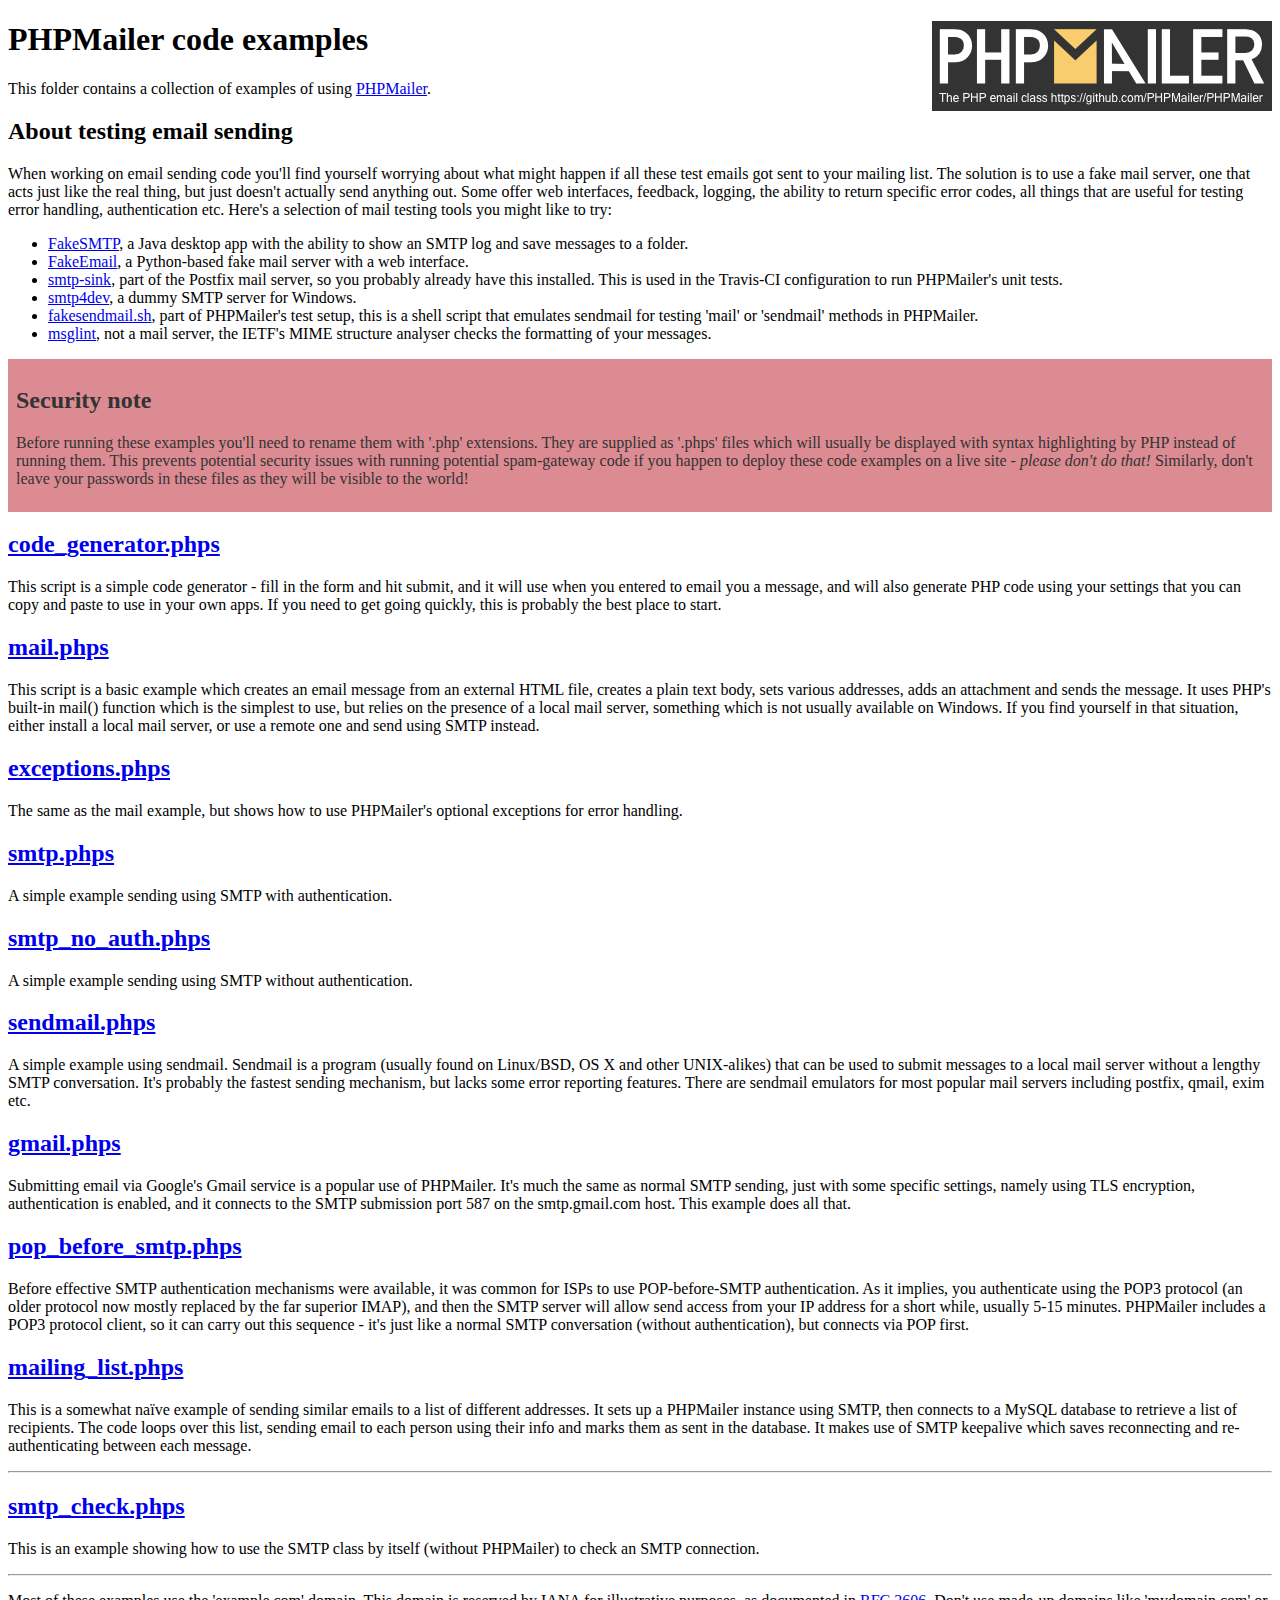
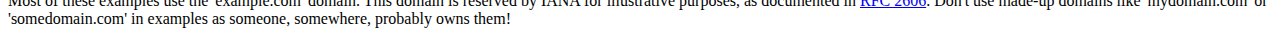
<file: php/PHPMailer-master/examples/index.html>
<!DOCTYPE html>
<html>
<head>
	<meta charset="UTF-8">
	<title>PHPMailer Examples</title>
</head>
<body>
<h1>PHPMailer code examples<a href="https://github.com/PHPMailer/PHPMailer"><img src="images/phpmailer.png" style="float:right; border:0;" alt="PHPMailer logo"></a></h1>
<p>This folder contains a collection of examples of using <a href="https://github.com/PHPMailer/PHPMailer">PHPMailer</a>.</p>
<h2>About testing email sending</h2>
<p>When working on email sending code you'll find yourself worrying about what might happen if all these test emails got sent to your mailing list. The solution is to use a fake mail server, one that acts just like the real thing, but just doesn't actually send anything out. Some offer web interfaces, feedback, logging, the ability to return specific error codes, all things that are useful for testing error handling, authentication etc. Here's a selection of mail testing tools you might like to try:</p>
<ul>
  <li><a href="https://github.com/Nilhcem/FakeSMTP">FakeSMTP</a>, a Java desktop app with the ability to show an SMTP log and save messages to a folder. </li>
  <li><a href="https://github.com/isotoma/FakeEmail">FakeEmail</a>, a Python-based fake mail server with a web interface.</li>
  <li><a href="http://www.postfix.org/smtp-sink.1.html">smtp-sink</a>, part of the Postfix mail server, so you probably already have this installed. This is used in the Travis-CI configuration to run PHPMailer's unit tests.</li>
  <li><a href="http://smtp4dev.codeplex.com">smtp4dev</a>, a dummy SMTP server for Windows.</li>
  <li><a href="https://github.com/PHPMailer/PHPMailer/blob/master/test/fakesendmail.sh">fakesendmail.sh</a>, part of PHPMailer's test setup, this is a shell script that emulates sendmail for testing 'mail' or 'sendmail' methods in PHPMailer.</li>
  <li><a href="http://tools.ietf.org/tools/msglint/">msglint</a>, not a mail server, the IETF's MIME structure analyser checks the formatting of your messages.</li>
</ul>
<div style="padding: 8px; color: #333333; background-color: #dc8b92">
<h2>Security note</h2>
<p>Before running these examples you'll need to rename them with '.php' extensions. They are supplied as '.phps' files which will usually be displayed with syntax highlighting by PHP instead of running them. This prevents potential security issues with running potential spam-gateway code if you happen to deploy these code examples on a live site - <em>please don't do that!</em> Similarly, don't leave your passwords in these files as they will be visible to the world!</p>
</div>
<h2><a href="code_generator.phps">code_generator.phps</a></h2>
<p>This script is a simple code generator - fill in the form and hit submit, and it will use when you entered to email you a message, and will also generate PHP code using your settings that you can copy and paste to use in your own apps. If you need to get going quickly, this is probably the best place to start.</p>
<h2><a href="mail.phps">mail.phps</a></h2>
<p>This script is a basic example which creates an email message from an external HTML file, creates a plain text body, sets various addresses, adds an attachment and sends the message. It uses PHP's built-in mail() function which is the simplest to use, but relies on the presence of a local mail server, something which is not usually available on Windows. If you find yourself in that situation, either install a local mail server, or use a remote one and send using SMTP instead.</p>
<h2><a href="exceptions.phps">exceptions.phps</a></h2>
<p>The same as the mail example, but shows how to use PHPMailer's optional exceptions for error handling.</p>
<h2><a href="smtp.phps">smtp.phps</a></h2>
<p>A simple example sending using SMTP with authentication.</p>
<h2><a href="smtp_no_auth.phps">smtp_no_auth.phps</a></h2>
<p>A simple example sending using SMTP without authentication.</p>
<h2><a href="sendmail.phps">sendmail.phps</a></h2>
<p>A simple example using sendmail. Sendmail is a program (usually found on Linux/BSD, OS X and other UNIX-alikes) that can be used to submit messages to a local mail server without a lengthy SMTP conversation. It's probably the fastest sending mechanism, but lacks some error reporting features. There are sendmail emulators for most popular mail servers including postfix, qmail, exim etc.</p>
<h2><a href="gmail.phps">gmail.phps</a></h2>
<p>Submitting email via Google's Gmail service is a popular use of PHPMailer. It's much the same as normal SMTP sending, just with some specific settings, namely using TLS encryption, authentication is enabled, and it connects to the SMTP submission port 587 on the smtp.gmail.com host. This example does all that.</p>
<h2><a href="pop_before_smtp.phps">pop_before_smtp.phps</a></h2>
<p>Before effective SMTP authentication mechanisms were available, it was common for ISPs to use POP-before-SMTP authentication. As it implies, you authenticate using the POP3 protocol (an older protocol now mostly replaced by the far superior IMAP), and then the SMTP server will allow send access from your IP address for a short while, usually 5-15 minutes. PHPMailer includes a POP3 protocol client, so it can carry out this sequence - it's just like a normal SMTP conversation (without authentication), but connects via POP first.</p>
<h2><a href="mailing_list.phps">mailing_list.phps</a></h2>
<p>This is a somewhat naïve example of sending similar emails to a list of different addresses. It sets up a PHPMailer instance using SMTP, then connects to a MySQL database to retrieve a list of recipients. The code loops over this list, sending email to each person using their info and marks them as sent in the database. It makes use of SMTP keepalive which saves reconnecting and re-authenticating between each message.</p>
<hr>
<h2><a href="smtp_check.phps">smtp_check.phps</a></h2>
<p>This is an example showing how to use the SMTP class by itself (without PHPMailer) to check an SMTP connection.</p>
<hr>
<p>Most of these examples use the 'example.com' domain. This domain is reserved by IANA for illustrative purposes, as documented in <a href="http://tools.ietf.org/html/rfc2606">RFC 2606</a>. Don't use made-up domains like 'mydomain.com' or 'somedomain.com' in examples as someone, somewhere, probably owns them!</p>
</body>
</html>
</file>
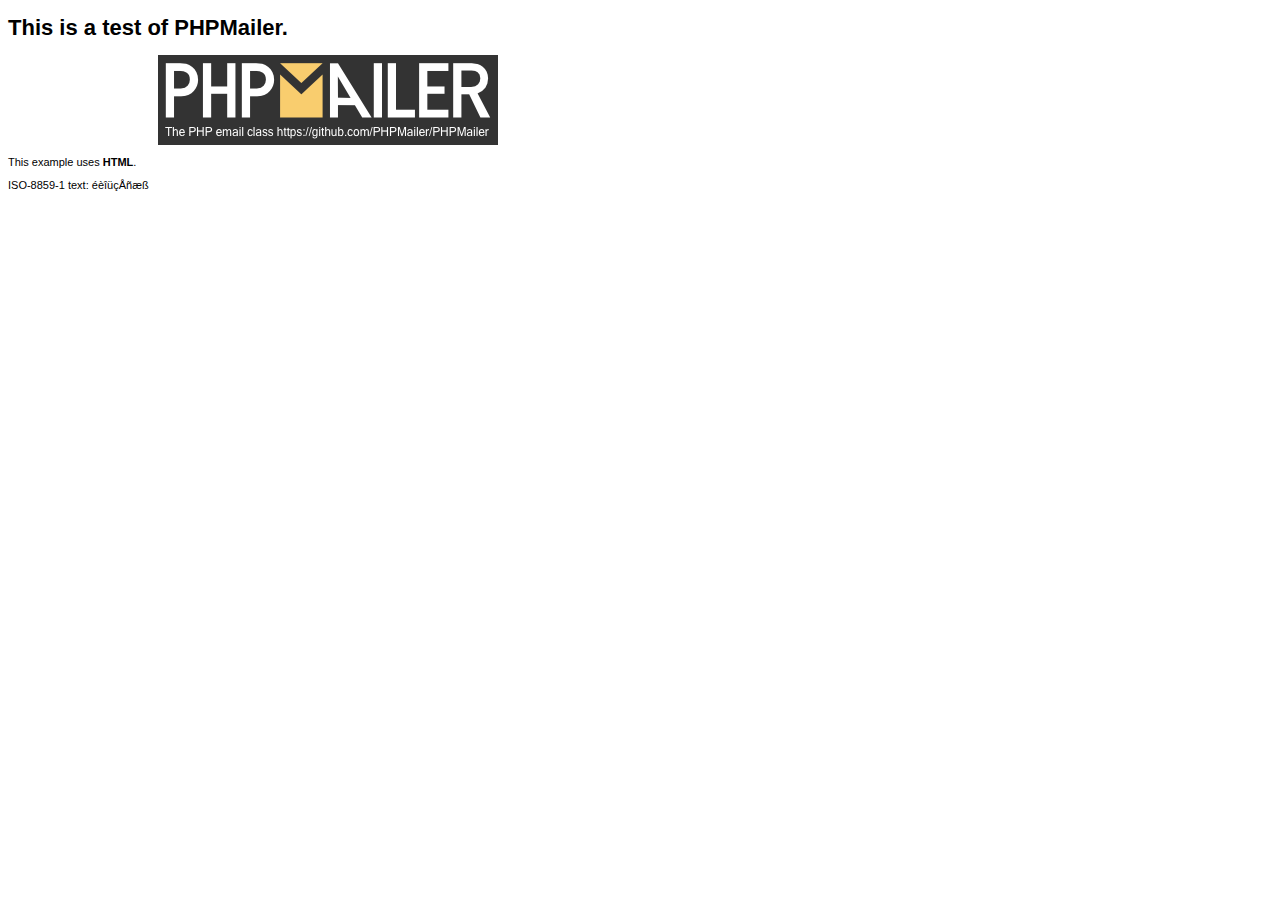
<file: php/PHPMailer-master/examples/contents.html>
<!DOCTYPE HTML PUBLIC "-//W3C//DTD HTML 4.01 Transitional//EN" "http://www.w3.org/TR/html4/loose.dtd">
<html>
<head>
  <meta http-equiv="Content-Type" content="text/html; charset=iso-8859-1">
  <title>PHPMailer Test</title>
</head>
<body>
<div style="width: 640px; font-family: Arial, Helvetica, sans-serif; font-size: 11px;">
  <h1>This is a test of PHPMailer.</h1>
  <div align="center">
    <a href="https://github.com/PHPMailer/PHPMailer/"><img src="images/phpmailer.png" height="90" width="340" alt="PHPMailer rocks"></a>
  </div>
  <p>This example uses <strong>HTML</strong>.</p>
  <p>ISO-8859-1 text: ���������</p>
</div>
</body>
</html>
</file>
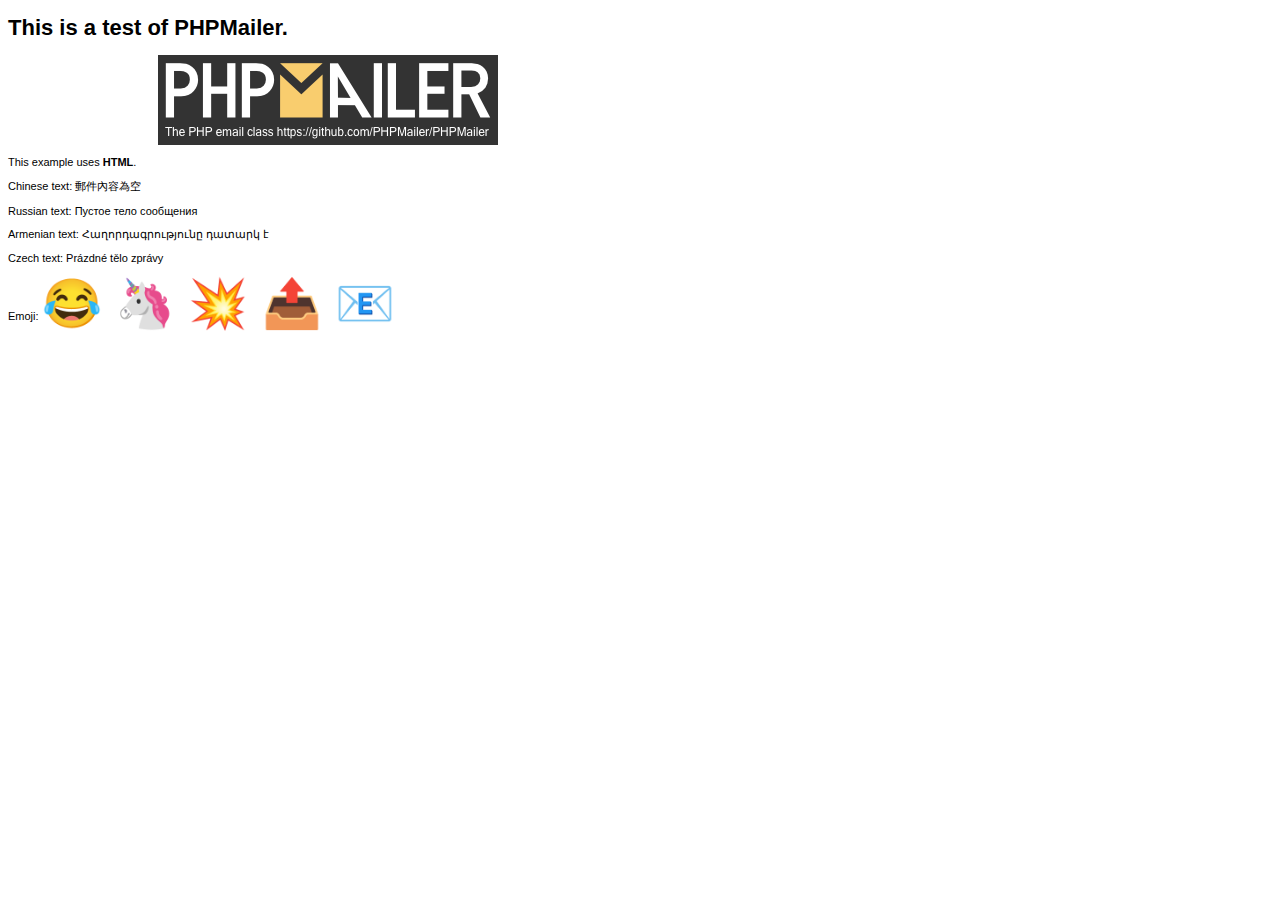
<file: php/PHPMailer-master/examples/contentsutf8.html>
<!DOCTYPE HTML PUBLIC "-//W3C//DTD HTML 4.01 Transitional//EN" "http://www.w3.org/TR/html4/loose.dtd">
<html>
<head>
  <meta http-equiv="Content-Type" content="text/html; charset=utf-8">
  <title>PHPMailer Test</title>
</head>
<body>
<div style="width: 640px; font-family: Arial, Helvetica, sans-serif; font-size: 11px;">
  <h1>This is a test of PHPMailer.</h1>
  <div align="center">
    <a href="https://github.com/PHPMailer/PHPMailer/"><img src="images/phpmailer.png" height="90" width="340" alt="PHPMailer rocks"></a>
  </div>
  <p>This example uses <strong>HTML</strong>.</p>
  <p>Chinese text: 郵件內容為空</p>
  <p>Russian text: Пустое тело сообщения</p>
  <p>Armenian text: Հաղորդագրությունը դատարկ է</p>
  <p>Czech text: Prázdné tělo zprávy</p>
  <p>Emoji: <span style="font-size: 48px">😂 🦄 💥 📤 📧</span></p>
</div>
</body>
</html>
</file>
